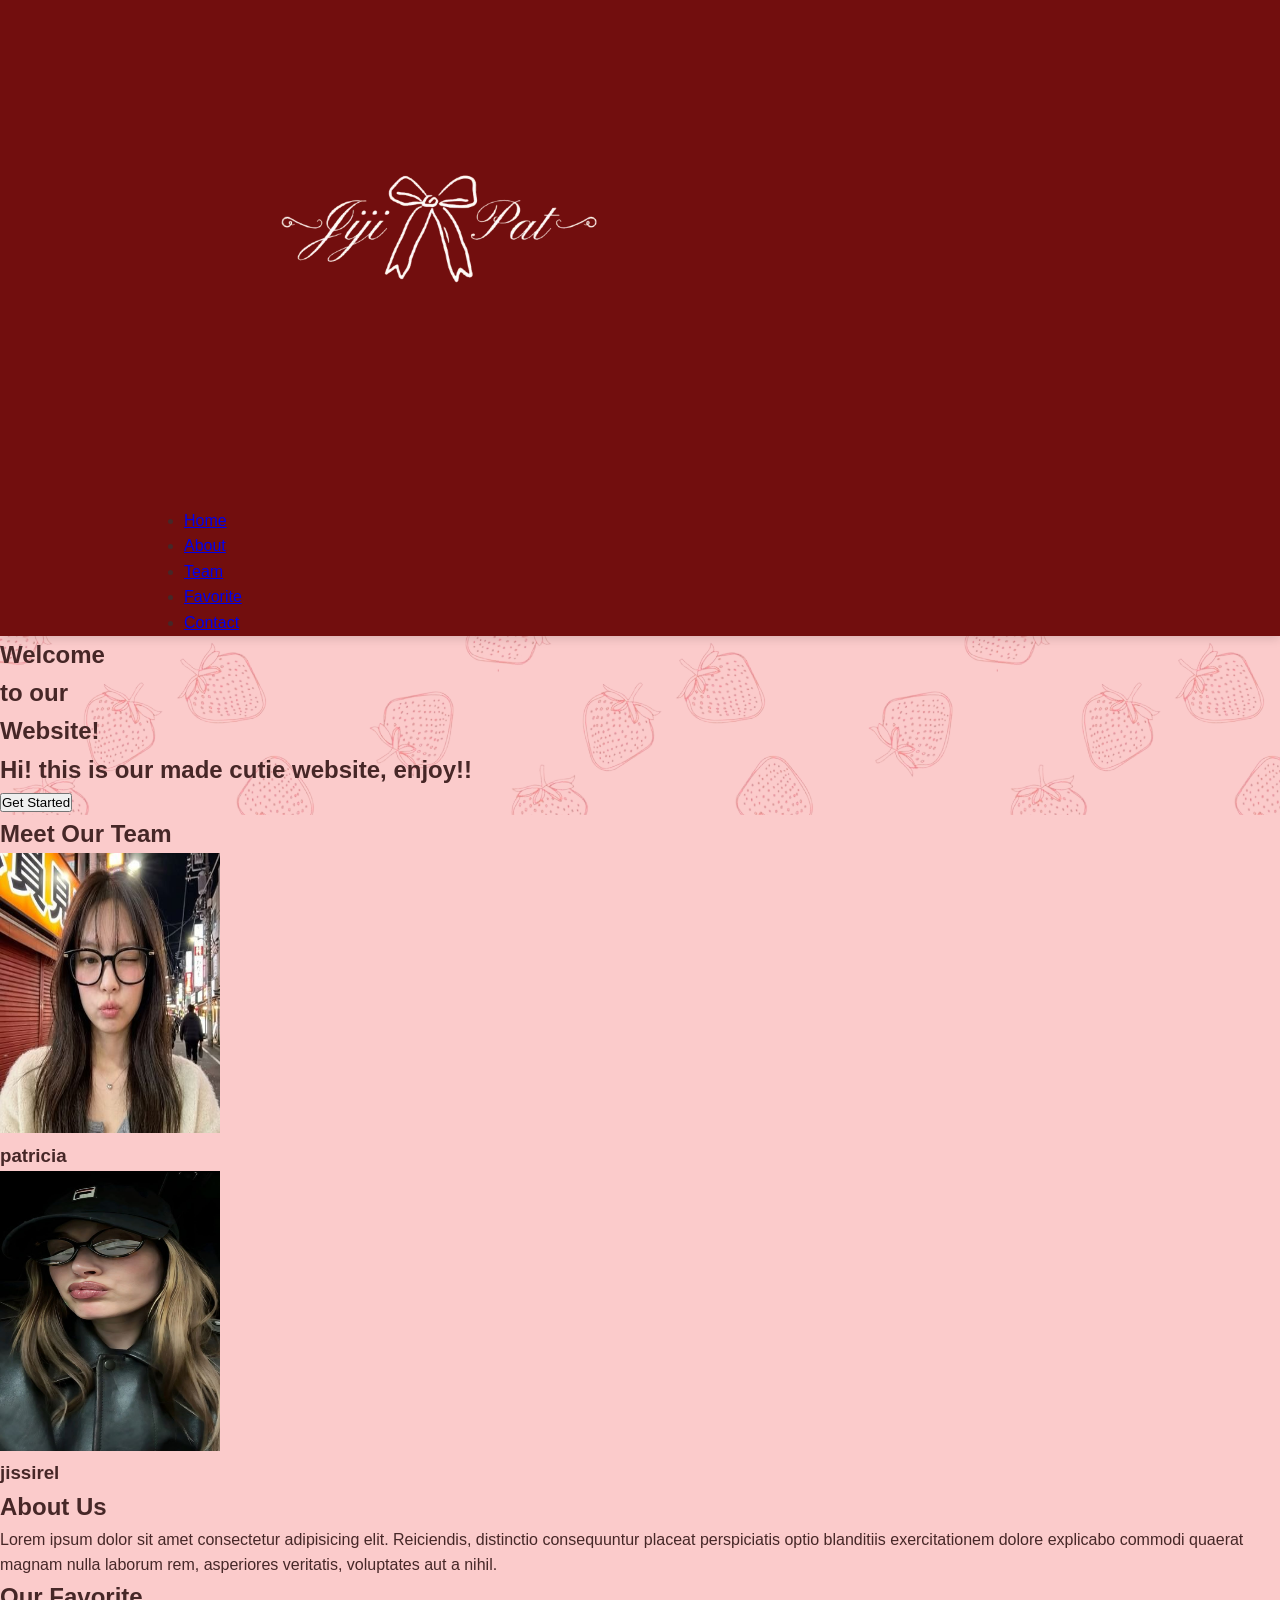
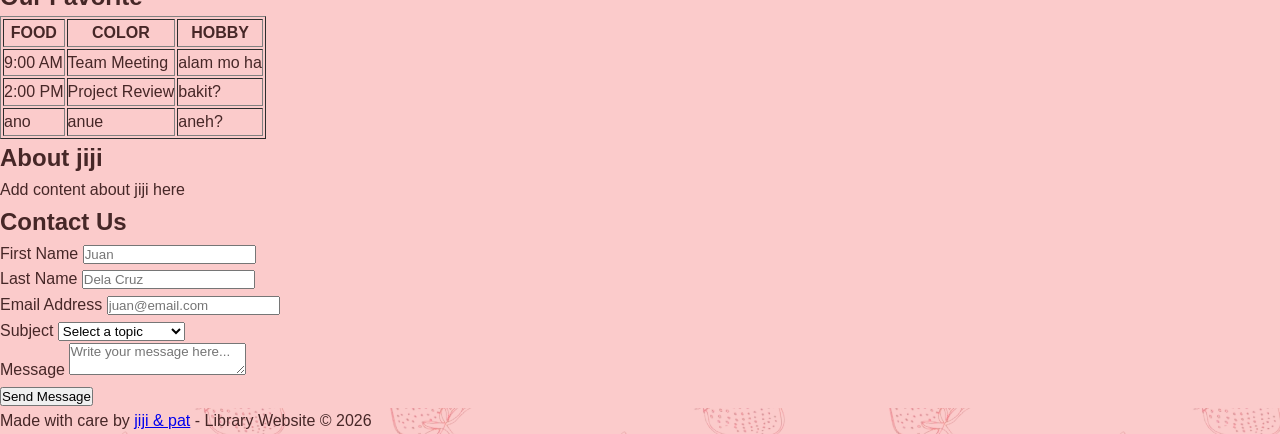
<file: index-copy.html>
<!doctype html>
<html lang="en">
  <head>
    <meta charset="UTF-8" />
    <meta name="viewport" content="width=device-width, initial-scale=1.0" />
    <title>jiji & pat library website</title>
    <link rel="stylesheet" href="style.css" />
  </head>
  <body>
    <nav class="navbar">
      <div class="nav-logo"><img src="images/logo.png" alt="logo" /></div>
      <ul class="nav-links">
        <li><a href="#home">Home</a></li>
        <li><a href="#about">About</a></li>
        <li><a href="#team">Team</a></li>
        <li><a href="#favorite">Favorite</a></li>
        <li><a href="#contact">Contact</a></li>
      </ul>
    </nav>

    <section class="hero-container">
      <div class="hero-content">
        <h1>Welcome<br />to our<br />Website!</h1>
        <h2 class="hero-description">
          Hi! this is our made cutie website, enjoy!!
        </h2>
        <button class="get-started">Get Started</button>
      </div>
    </section>

    <main class="main-wrapper">
      <section class="section-card">
        <h2>Meet Our Team</h2>
        <div class="container">
          <div class="img">
            <img
              src="images/patrcia.jpg"
              alt="si pat to"
              class="team-img"
              width="220"
              height="280"
            />
            <h3 class="team-name">patricia</h3>
          </div>
          <div class="img">
            <img
              src="images/jiji.jpg"
              alt="si jiji to"
              class="team-img"
              width="220"
              height="280"
            />
            <h3 class="team-name">jissirel</h3>
          </div>
        </div>
      </section>

      <section id="about" class="section-card">
        <h2>About Us</h2>
        <div class="container">
          <p>
            Lorem ipsum dolor sit amet consectetur adipisicing elit. Reiciendis,
            distinctio consequuntur placeat perspiciatis optio blanditiis
            exercitationem dolore explicabo commodi quaerat magnam nulla laborum
            rem, asperiores veritatis, voluptates aut a nihil.
          </p>
        </div>
      </section>

      <section id="team" class="section-card">
        <h2>Our Favorite</h2>
        <div class="container">
          <table border="1">
            <tr>
              <th>FOOD</th>
              <th>COLOR</th>
              <th>HOBBY</th>
            </tr>
            <tr>
              <td>9:00 AM</td>
              <td>Team Meeting</td>
              <td>alam mo ha</td>
            </tr>
            <tr>
              <td>2:00 PM</td>
              <td>Project Review</td>
              <td>bakit?</td>
            </tr>
            <tr>
              <td>ano</td>
              <td>anue</td>
              <td>aneh?</td>
            </tr>
          </table>
        </div>
      </section>

      <section class="section-card">
        <h2>About jiji</h2>
        <div class="container">
          <p>Add content about jiji here</p>
        </div>
      </section>

      <section id="contact" class="section-card">
        <h2>Contact Us</h2>
        <div class="contact-form">
          <form>
            <div class="form-row">
              <div class="form-group">
                <label for="fname">First Name</label>
                <input
                  type="text"
                  id="fname"
                  name="fname"
                  placeholder="Juan"
                  required
                />
              </div>
              <div class="form-group">
                <label for="lname">Last Name</label>
                <input
                  type="text"
                  id="lname"
                  name="lname"
                  placeholder="Dela Cruz"
                  required
                />
              </div>
            </div>
            <div class="form-group">
              <label for="email">Email Address</label>
              <input
                type="email"
                id="email"
                name="email"
                placeholder="juan@email.com"
                required
              />
            </div>
            <div class="form-group">
              <label for="subject">Subject</label>
              <select id="subject" name="subject">
                <option value="">Select a topic</option>
                <option>Project Inquiry</option>
                <option>Collaboration</option>
                <option>General Question</option>
              </select>
            </div>
            <div class="form-group">
              <label for="message">Message</label>
              <textarea
                id="message"
                name="message"
                placeholder="Write your message here..."
              ></textarea>
            </div>
            <button type="submit" class="btn">Send Message</button>
          </form>
        </div>
      </section>
    </main>

    <footer>
      <p>
        Made with care by <a href="#team">jiji & pat</a> - Library Website
        &copy; 2026
      </p>
    </footer>
  </body>
</html>
</file>
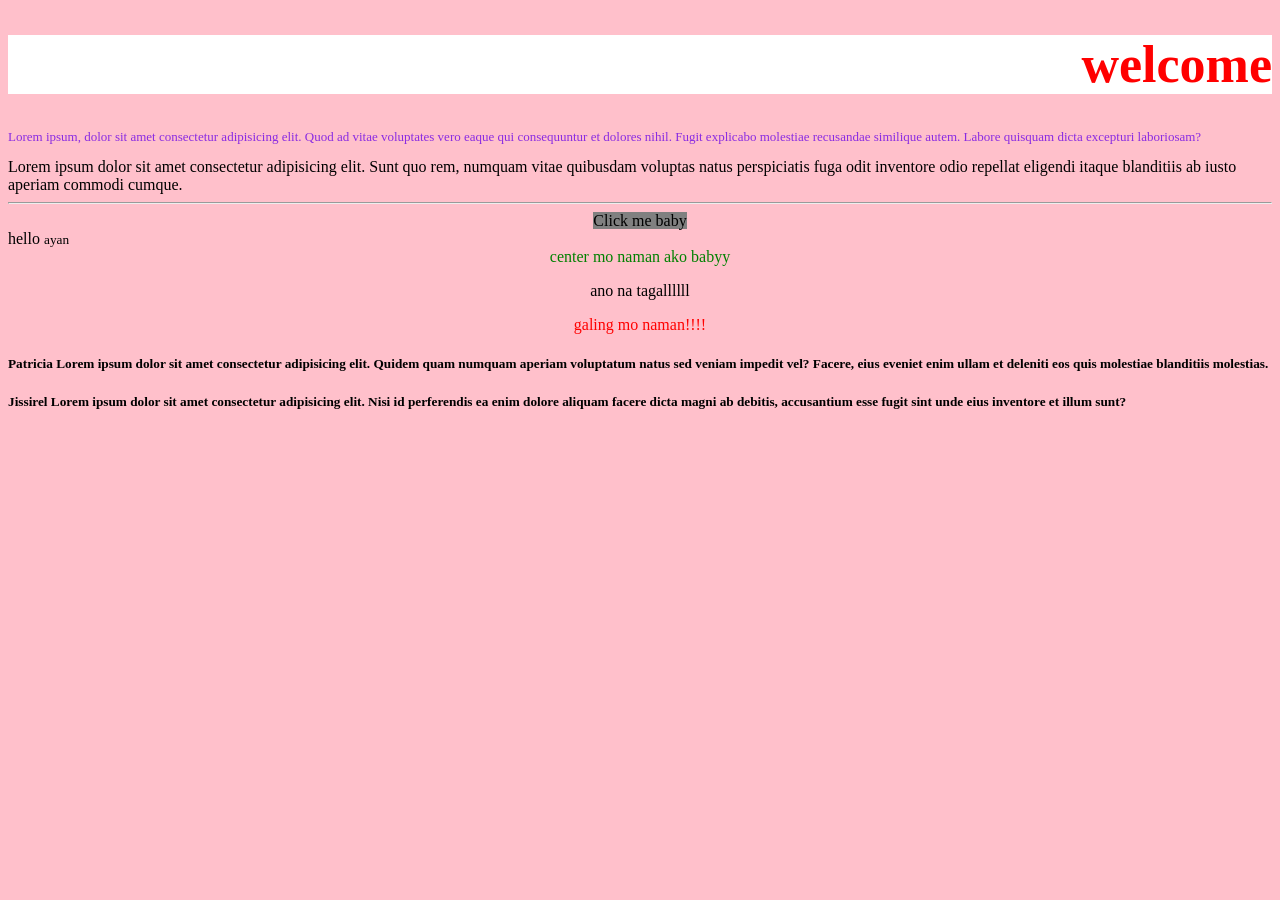
<file: practice.html>
<!doctype html>
<html lang="en">
  <head>
    <meta charset="UTF-8" />
    <meta name="viewport" content="width=device-width, initial-scale=1.0" />
    <title>Document</title>

    <link rel="stylesheet" href="practice.css" />
  </head>
  <body>
    <h1 class="title">welcome</h1>

    <p class="test">
      Lorem ipsum, dolor sit amet consectetur adipisicing elit. Quod ad vitae
      voluptates vero eaque qui consequuntur et dolores nihil. Fugit explicabo
      molestiae recusandae similique autem. Labore quisquam dicta excepturi
      laboriosam?
    </p>

    <div>
      Lorem ipsum dolor sit amet consectetur adipisicing elit. Sunt quo rem,
      numquam vitae quibusdam voluptas natus perspiciatis fuga odit inventore
      odio repellat eligendi itaque blanditiis ab iusto aperiam commodi cumque.
    </div>

    <hr />

    <div class="link-container">
      <a href="#" class="link">Click me baby</a>
    </div>

    <span>hello</span>
    <small>ayan</small>

    <div class="message-container">
      <span class="message">center mo naman ako babyy</span>
      <p>ano na tagallllll</p>
      <p class="text">galing mo naman!!!!</p>
    </div>

    <div class="container text-center">
      <div class="row">
        <div class="col-6">
          <h5>
            Patricia Lorem ipsum dolor sit amet consectetur adipisicing elit.
            Quidem quam numquam aperiam voluptatum natus sed veniam impedit vel?
            Facere, eius eveniet enim ullam et deleniti eos quis molestiae
            blanditiis molestias.
          </h5>
        </div>
        <div class="col-6">
          <h5>
            Jissirel Lorem ipsum dolor sit amet consectetur adipisicing elit.
            Nisi id perferendis ea enim dolore aliquam facere dicta magni ab
            debitis, accusantium esse fugit sint unde eius inventore et illum
            sunt?
          </h5>
        </div>
      </div>
    </div>
  </body>
</html>
</file>
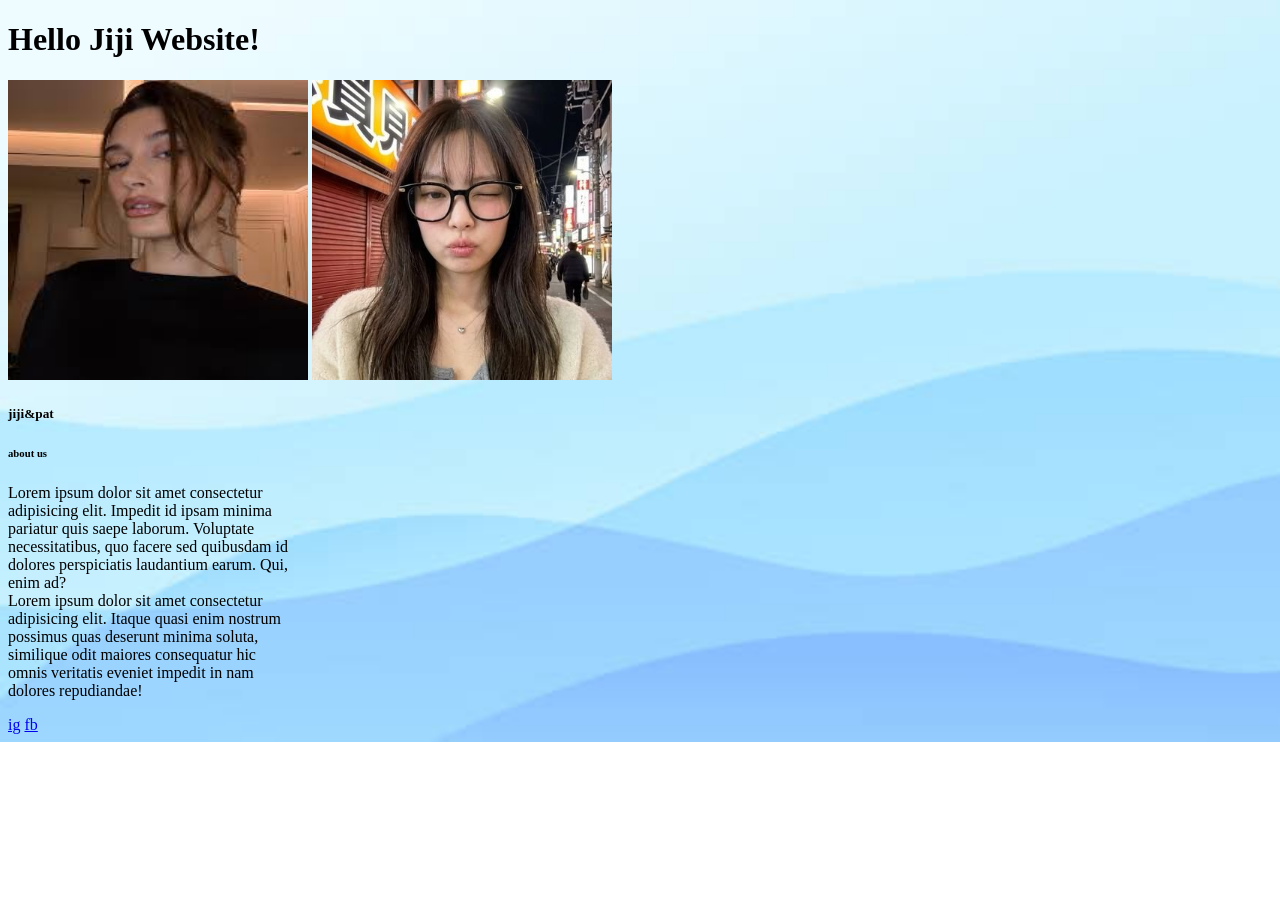
<file: sige.html>
<!doctype html>
<html lang="en">
  <head>
    <meta charset="UTF-8" />
    <meta name="viewport" content="width=device-width, initial-scale=1.0" />
    <title>Document</title>
    <link rel="stylesheet" href="sige.css" />
  </head>
  <body>
    <h1>Hello Jiji Website!</h1>
    <img src="images/jissirel.jpg" alt="jissirel" width="300" height="300" />
    <img src="images/patrcia.jpg" alt="pat" width="300" height="300" />

    <div class="card" style="width: 18rem">
      <div class="card-body">
        <h5 class="card-title">jiji&pat</h5>
        <h6 class="card-subtitle mb-2 text-body-secondary">about us</h6>
        <p class="card-text">
          Lorem ipsum dolor sit amet consectetur adipisicing elit. Impedit id
          ipsam minima pariatur quis saepe laborum. Voluptate necessitatibus,
          quo facere sed quibusdam id dolores perspiciatis laudantium earum.
          Qui, enim ad? <br />Lorem ipsum dolor sit amet consectetur adipisicing
          elit. Itaque quasi enim nostrum possimus quas deserunt minima soluta,
          similique odit maiores consequatur hic omnis veritatis eveniet impedit
          in nam dolores repudiandae!
        </p>
        <a href="https://facebook.com" class="card-link">ig</a>
        <a href="https://instagram.com" class="card-link">fb</a>
      </div>
    </div>
  </body>
</html>
</file>
<file: style.css>
* {
  box-sizing: border-box;
  margin: 0;
  padding: 0;
  font-family: 'Poppins', sans-serif !important;
  scroll-behavior: smooth;
}

:root {
  --maroon-main: #720e0eff;
  --maroon-secondary: #720e0eff;
  --pink-background: #fbcbcb;
  --card: hwb(38 64% 4% / 0.97);
  --muted: #0f3400;
  --border: rgba(0, 0, 0, 0.1);
  --text: #462727;
}

body {
  background-color: var(--pink-background);
  background-image: url('images/strawberry-doodle-soft-pink-bg-transparent.png');
  background-size: auto;
  background-repeat: repeat;
  color: var(--text);
  line-height: 1.6;
}

/* =======================Navbar Design======================= */
.navbar {
  position: sticky;
  top: 0;
  z-index: 1000;
  box-shadow: 0 2px 10px rgba(0, 0, 0, 0.15);
  background-color: var(--maroon-main);
}

@media (min-width: 992px) {
  .navbar {
    padding-left: 11.5rem;
    padding-right: 11.5rem;
  }
}

.navbar-brand img {
  max-height: 60px;
  width: auto;
  object-fit: contain;
}

.navbar-nav .nav-link {
  color: #e0dcd3 !important;
  font-weight: 500;
  margin-left: 1rem;
  transition: color 0.3s ease;
}

.navbar-nav .nav-link:hover {
  color: #fff !important;
}

/* Mobile Navbar Separator Lines */
@media (max-width: 991.98px) {
  .navbar-nav .nav-item {
    border-bottom: 1px solid #c1bdbd;
  }

  .navbar-nav .nav-item:last-child {
    border-bottom: none;
  }

  /* Mobile Hero Row Spacing */
  .hero-row {
    padding-top: 60px !important;
    padding-bottom: 20px !important;
  }
}

/* =======================Navbar Design======================= */

/* =======================Hero Section======================= */
.section-design .container {
  background: var(--pink-background);
}
.section-content {
  padding-top: 60px !important;
  padding-bottom: 20px !important;
}
h1.hero-title {
  font-size: 3.5rem;
  margin-bottom: 0.5rem;
  margin-right: 20px;
  color: #462727 !important;
}

.hero-img {
  object-fit: cover;
  height: 100%;
}

.section-heading {
  position: relative;
  z-index: 1;
}

.section-subheading {
  position: relative;
  z-index: 1;
}

.section-content-layer {
  position: relative;
  z-index: 1;
}

.about-strawberry-bg,
.edu-strawberry-bg {
  left: 0;
  width: 100% !important;
}

h3.hero-subtitle {
  font-size: 1.4rem;
  font-weight: 600;
  color: var(--maroon-main);
  margin-bottom: 0.2rem;
}

h4.hero-course {
  font-size: 1rem;
  font-weight: 400;
  color: var(--text);
  margin-bottom: 1rem;
}

.about-content {
  text-align: center;
}
/* =======================Hero Section======================= */

.contact {
  background: var(--pink-background);
  text-decoration: dashed !important;
}

/* =======================boostrap override Styles======================= */
.btn-primary {
  background-color: var(--maroon-secondary) !important;
  border-color: var(--maroon-secondary) !important;
  font-size: 1rem !important;
  transition: all 0.3s ease !important;
}
.btn-primary:hover {
  scale: 1.02;
}
.btn-outline-primary {
  background-color: transparent;
  color: var(--maroon-secondary) !important;
  border-color: var(--maroon-secondary) !important;
  font-size: 1rem !important;
  transition: all 0.3s ease !important;
}
.btn-outline-primary:hover {
  background-color: var(--maroon-secondary) !important;
  color: #fff !important;
  border-color: var(--maroon-secondary) !important;
  scale: 1.02;
}

.bg-white {
  background-color: #f4ecb3;
  transition: all 0.3s ease !important;
}

.section-card {
  background-color: var(--pink-background);
}
.btn btn-primary:hover {
  scale: 1.02;
}

/* =======================boostrap override Styles======================= */
.team-content {
  text-align: center;
}
/* =======================footer======================= */
.site-footer {
  background-color: #720e0eff;
  color: #e0dcd3;
}

.footer-main {
  display: flex;
  align-items: center;
  justify-content: space-between;
  padding: 1rem 2rem;
  flex-wrap: wrap;
  gap: 0.5rem;
}

@media (min-width: 992px) {
  .footer-main {
    padding-left: 11.5rem;
    padding-right: 11.5rem;
  }
}

.footer-socials {
  display: flex;
  gap: 1rem;
}

.footer-icon {
  color: #e0dcd3;
  transition: color 0.3s ease;
}

.footer-icon:hover {
  color: #fff;
}

.footer-copy {
  font-size: 0.82rem;
  color: #e0dcd3;
  margin: 0;
}

/* =======================Contact Section======================= */
.contact-card {
  background: var(--pink-background);
  padding-top: 0 !important;
  padding-bottom: 0 !important;
}

.contact-img {
  width: 100%;
  height: 100%;
  object-fit: cover;
  object-position: center;
  display: block;
}

/* =======================Table form======================= */
.edu-strawberry-bg {
  position: absolute;
  bottom: -30px;
  left: 0;
  right: 0;
  width: 100% !important;
  height: auto;
  object-fit: cover;
  object-position: bottom;
  z-index: 0;
  pointer-events: none;
  opacity: 0.08;
  margin: 0 !important;
  padding: 0 !important;
}

.edu-table {
  border-collapse: collapse;
  font-size: 0.88rem;
}

.edu-table th,
.edu-table td {
  padding: 0.6rem 0.9rem;
  border: 1px solid var(--border);
  vertical-align: top;
}

.edu-table thead tr {
  background-color: var(--maroon-main);
  color: #fff;
}

.edu-table tbody tr {
  background-color: var(--pink-background);
}

.edu-table tbody tr:nth-child(even) {
  background-color: rgba(251, 203, 203, 0.85);
}

.edu-table td:first-child {
  font-weight: 600;
  white-space: nowrap;
  color: var(--maroon-main);
}

/* =======================Profile Hover Cards======================= */
.about-strawberry-bg {
  position: absolute;
  bottom: -30px;
  left: 0;
  width: 100%;
  height: auto;
  object-fit: cover;
  object-position: bottom;
  z-index: 0;
  pointer-events: none;
  opacity: 0.15;
  margin: 0 !important;
  padding: 0 !important;
}

.profile-divider {
  width: 2px;
  height: 300px;
  background: rgba(114, 14, 14, 0.25);
  border-radius: 2px;
}
.profile-card {
  display: flex;
  align-items: center;
  border-radius: 16px;
  box-shadow: none;
  background: transparent;
  width: 230px;
  padding: 0;
  transition:
    width 0.4s ease,
    box-shadow 0.4s ease,
    background 0.4s ease;
  cursor: pointer;
}

.profile-card:hover {
  width: 490px;
  background: var(--card);
  box-shadow: 0 4px 16px rgba(0, 0, 0, 0.12);
}

/* Patricia: info left, image right */
.profile-card.reverse {
  flex-direction: row-reverse;
}

.profile-img {
  width: 230px;
  min-width: 230px;
  height: 300px;
  object-fit: cover;
  object-position: center;
  flex-shrink: 0;
  border-radius: 16px 0 0 16px;
}

.profile-card.reverse .profile-img {
  border-radius: 0 16px 16px 0;
}

.profile-info {
  width: 260px;
  flex-shrink: 0;
  padding: 1.2rem 1rem;
  opacity: 0;
  transform: translateX(20px);
  transition:
    opacity 0.15s ease 0s,
    transform 0.15s ease 0s;
  text-align: left;
  overflow: hidden;
  max-height: 300px;
}

.profile-card.reverse .profile-info {
  transform: translateX(-20px);
  padding-left: 1.5rem;
}

.profile-card:hover .profile-info {
  opacity: 1;
  transform: translateX(0);
  transition:
    opacity 0.3s ease 0.25s,
    transform 0.3s ease 0.25s;
}

.profile-info h5 {
  color: var(--maroon-main);
  font-weight: 700;
  margin-bottom: 0.4rem;
}

.profile-info .bio {
  font-size: 0.8rem;
  margin-bottom: 0.5rem;
}

.profile-info p {
  font-size: 0.82rem;
  margin-bottom: 0.3rem;
}
</file>
<file: practice.css>
body {
  background: pink;
}
.title {
  color: red;
  font-size: 52px;
  background: white;
  text-align: right;
}
.test {
  color: blueviolet;
  font-size: 13px;
}

.link-container {
  text-align: center;
}
.link {
  color: black;
  text-decoration: none;
  background: gray;
}
.message-container {
  text-align: center;
}
.message {
  color: green;
}
.text {
  color: red;
}
</file>
<file: sige.css>
body {
  background-image: url('/images/bg-wave1.jpg');
  background-repeat: no-repeat;
  background-size: cover;
}
</file>
